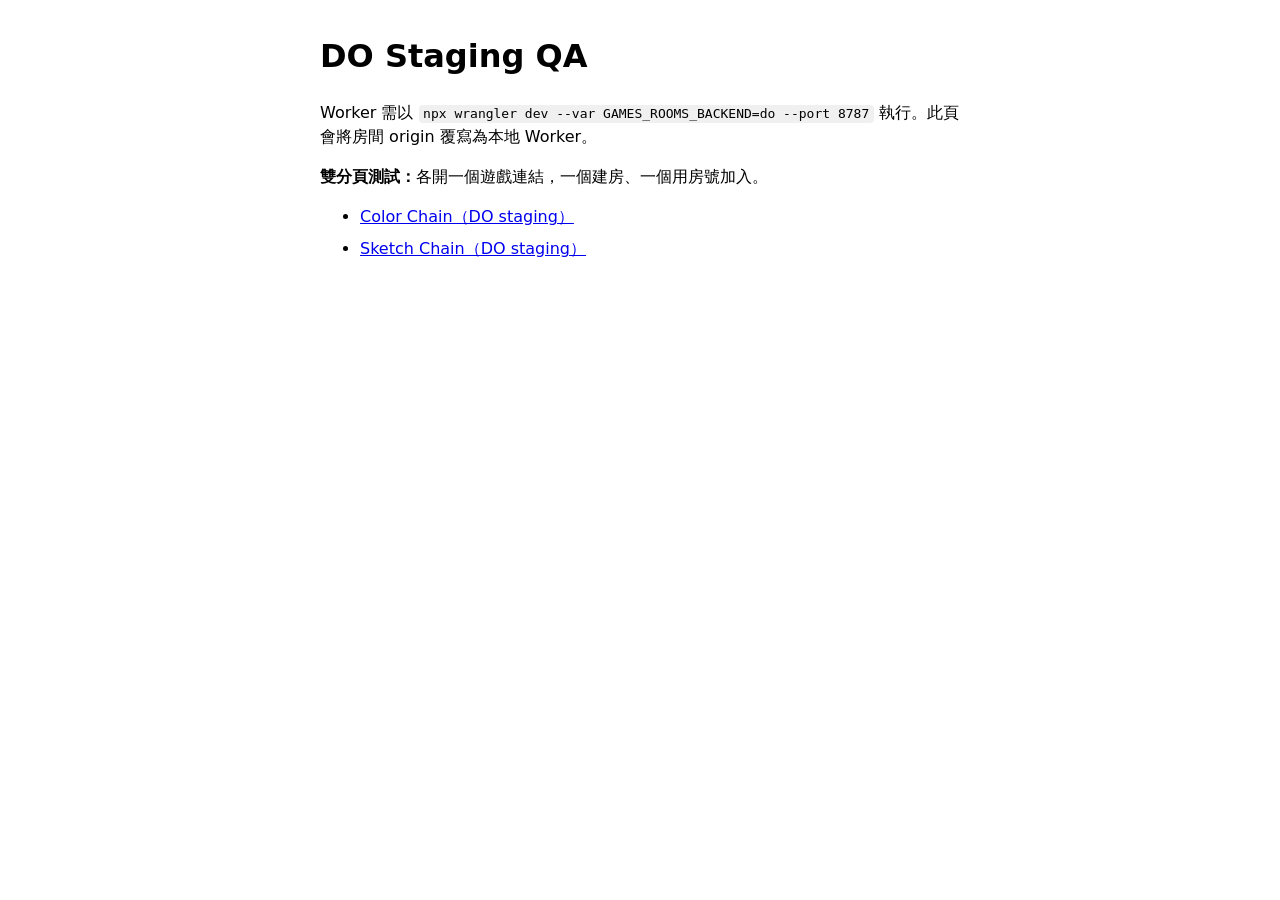
<file: staging-do.html>
<!DOCTYPE html>
<html lang="zh-Hant">
  <head>
    <meta charset="utf-8" />
    <meta name="viewport" content="width=device-width, initial-scale=1" />
    <title>DO Staging — White Studio Games</title>
    <style>
      body {
        font-family: system-ui, sans-serif;
        max-width: 40rem;
        margin: 2rem auto;
        padding: 0 1rem;
        line-height: 1.5;
      }
      a {
        display: block;
        margin: 0.5rem 0;
      }
      code {
        background: #f0f0f0;
        padding: 0.1em 0.35em;
        border-radius: 4px;
      }
    </style>
  </head>
  <body>
    <h1>DO Staging QA</h1>
    <p>
      Worker 需以
      <code>npx wrangler dev --var GAMES_ROOMS_BACKEND=do --port 8787</code>
      執行。此頁會將房間 origin 覆寫為本地 Worker。
    </p>
    <p><strong>雙分頁測試：</strong>各開一個遊戲連結，一個建房、一個用房號加入。</p>
    <ul>
      <li><a id="cc" href="/games/color-chain/?staging=do">Color Chain（DO staging）</a></li>
      <li><a id="sc" href="/games/sketch-chain/?staging=do">Sketch Chain（DO staging）</a></li>
    </ul>
    <script>
      (function () {
        var origin = "http://127.0.0.1:8787";
        document.getElementById("cc").href =
          "/games/color-chain/?staging=do&rooms=" + encodeURIComponent(origin);
        document.getElementById("sc").href =
          "/games/sketch-chain/?staging=do&rooms=" + encodeURIComponent(origin);
      })();
    </script>
  </body>
</html>
</file>
